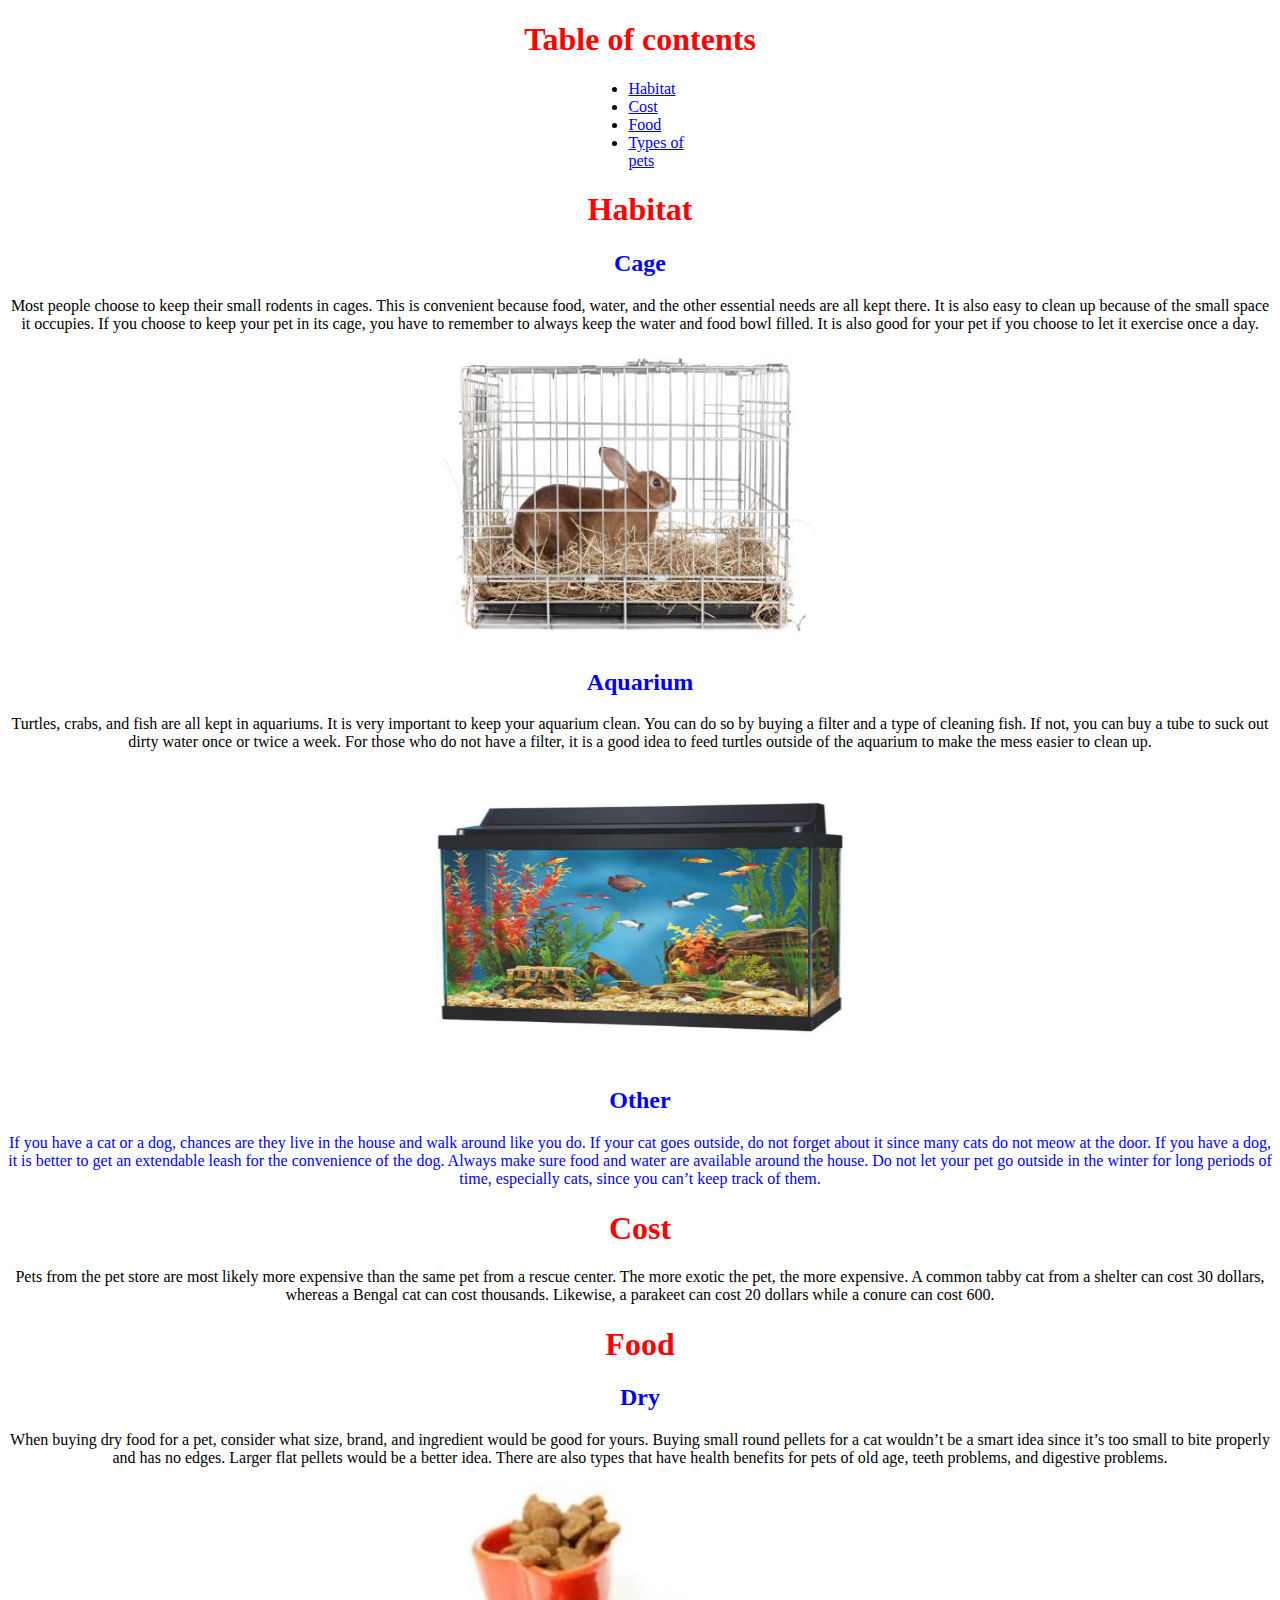
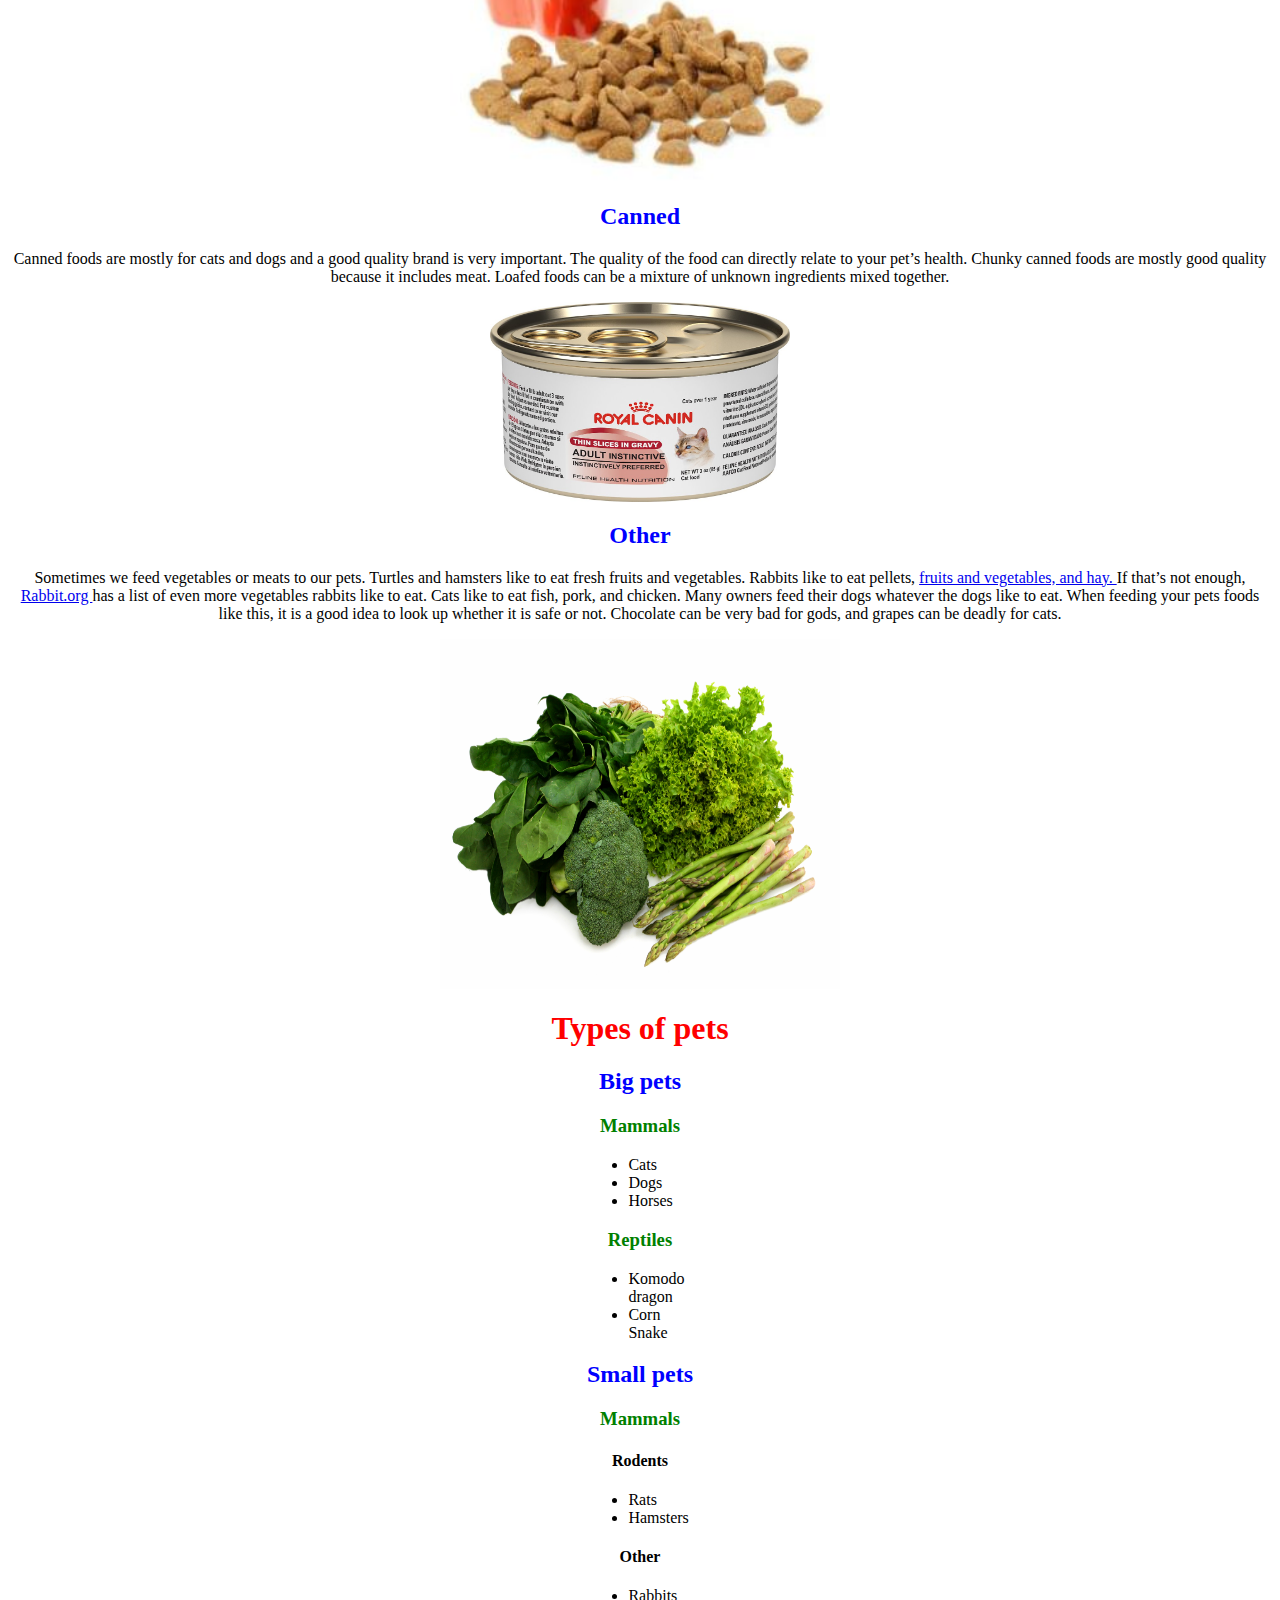
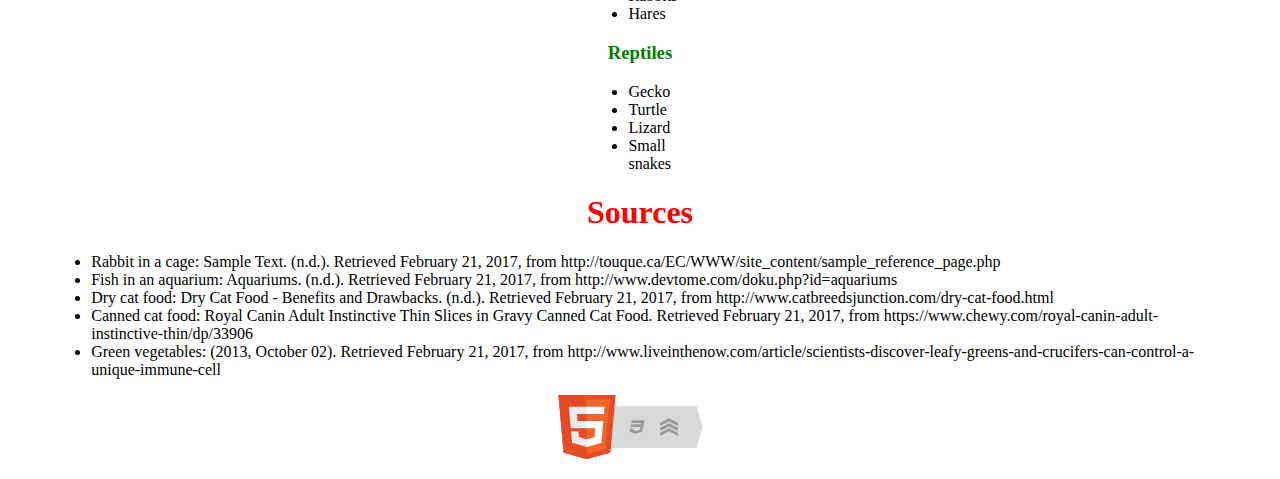
<file: index.html>
<!doctype html> 
<html>
	<head>
		<meta charset="UTF-8"> 
		<title> Domestic Pets </title>
		<link rel= "stylesheet" type= "text/css" href= "Website.css"/>
	</head>
	<body>
		<h1> Table of contents </h1>
		<ul>
			<li> <a href = "#Habitat" > Habitat</a> </li>
			<li> <a href = "#Money" > Cost </a> </li>
			<li> <a href = "#Eating" > Food </a> </li>
			<li> <a href = "#Species" > Types of pets</a> </li>
		</ul>
		<h1 id= Habitat > Habitat </h1>
		<h2> Cage </h2>
		<p> 
			Most people choose to keep their small rodents in cages. 
			This is convenient because food, water, and the other essential needs are all kept there.
			It is also easy to clean up because of the small space it occupies.
			If you choose to keep your pet in its cage, you have to remember to always keep the water and food bowl filled.
			It is also good for your pet if you choose to let it exercise once a day.
		</p>
			<img class= "center" src=" RabbitCage.jpg" width="400" height= "300" alt= "Picture of a rabbit in a cage with hay." />
		<h2> Aquarium </h2>
		<p> 
			Turtles, crabs, and fish are all kept in aquariums.
			It is very important to keep your aquarium clean.
			You can do so by buying a filter and a type of cleaning fish.
			If not, you can buy a tube to suck out dirty water once or twice a week.
			For those who do not have a filter, it is a good idea to feed turtles outside of the aquarium to make the mess easier to clean up.
		</p>
			<img class= "center" src="Aquarium.jpg" width="420" height= "300" alt= " Picture of an aquarium with fish, fake plants, and rocks. " /> 
		<h2> Other </h2>
		<p id= "different">
			If you have a cat or a dog, chances are they live in the house and walk around like you do. 
			If your cat goes outside, do not forget about it since many cats do not meow at the door.
			If you have a dog, it is better to get an extendable leash for the convenience of the dog.
			Always make sure food and water are available around the house.
			Do not let your pet go outside in the winter for long periods of time, especially cats, since you can&rsquo;t keep track of them.
		</p>
		<h1 id= Money > Cost </h1> 		
		<p>
			Pets from the pet store are most likely more expensive than the same pet from a rescue center.
			The more exotic the pet, the more expensive. 
			A common tabby cat from a shelter can cost 30 dollars, whereas a Bengal cat can cost thousands.
			Likewise, a parakeet can cost 20 dollars while a conure can cost 600. <!-- Word says conure is spelt wrong, but it isn't -->
		</p>
		<h1 id= Eating > Food </h1>
		<h2> Dry </h2> 
		<p>
			When buying dry food for a pet, consider what size, brand, and ingredient would be good for yours. 
			Buying small round pellets for a cat wouldn&rsquo;t be a smart idea since it&rsquo;s too small to bite properly and has no edges.
			Larger flat pellets would be a better idea.
			There are also types that have health benefits for pets of old age, teeth problems, and digestive problems.				
		</p>
		<img class = "center" src="CatPellets.jpg" width="380" height= "300" alt= "Picture of pellets in a bowl and outside of it. " />
		<h2> Canned </h2> 
		<p>
			Canned foods are mostly for cats and dogs and a good quality brand is very important.
			The quality of the food can directly relate to your pet&rsquo;s health. 
			Chunky canned foods are mostly good quality because it includes meat.
			Loafed foods can be a mixture of unknown ingredients mixed together.				
		</p>
		<img class = "center" src="cannedcatfood.jpg" width="300" height= "200" alt= "Picture of a Royal Canin canned food. " />
		<h2> Other </h2>
		<p>
			Sometimes we feed vegetables or meats to our pets.
			Turtles and hamsters like to eat fresh fruits and vegetables.
			Rabbits like to eat pellets, <a href="Rabbitdiet.html">  fruits and vegetables, and hay. </a>
			If that&rsquo;s not enough, <a href= http://rabbit.org/suggested-vegetables-and-fruits-for-a-rabbit-diet/ > Rabbit.org </a> has a list of even more vegetables rabbits like to eat.
			Cats like to eat fish, pork, and chicken. <!-- I don't know about other cats, but my cats like to eat ice cream -->
			Many owners feed their dogs whatever the dogs like to eat.
			When feeding your pets foods like this, it is a good idea to look up whether it is safe or not.
			Chocolate can be very bad for gods, and grapes can be deadly for cats.
		</p>
		<img class = "center" src="LeafyGreens.jpg" width="400" height= "350" alt= "Picture of leafy green vegetables including lettuce, broccoli, and spinach. " />
		<h1 id= Species > Types of pets </h1>
		<h2> Big pets </h2>
		<h3> Mammals </h3>
		<ul> 
			<li> Cats </li>
			<li> Dogs </li>
			<li> Horses </li>
		</ul>
		<h3> Reptiles </h3>
		<ul> 
			<li> Komodo dragon </li>
			<li> Corn Snake </li>
		</ul>
		<h2> Small pets </h2>
		<h3> Mammals </h3>
		<h4> Rodents </h4>
		<ul>  
			<li> Rats </li>
			<li> Hamsters </li>						
		</ul>
		<h4> Other </h4>
		<ul>
			<li> Rabbits </li>
			<li> Hares </li>
		</ul>
		<h3> Reptiles </h3>
		<ul>
			<li> Gecko </li>
			<li> Turtle </li>
			<li> Lizard </li>
			<li> Small snakes </li>
		</ul>
		<h1> Sources </h1>
		<ul id= special>
			<li> Rabbit in a cage: Sample Text. (n.d.). Retrieved February 21, 2017, from http://touque.ca/EC/WWW/site_content/sample_reference_page.php </li> 
			<li> Fish in an aquarium: Aquariums. (n.d.). Retrieved February 21, 2017, from http://www.devtome.com/doku.php?id=aquariums </li> 
			<li> Dry cat food: Dry Cat Food - Benefits and Drawbacks. (n.d.). Retrieved February 21, 2017, from http://www.catbreedsjunction.com/dry-cat-food.html </li> 
			<li> Canned cat food: Royal Canin Adult Instinctive Thin Slices in Gravy Canned Cat Food. Retrieved February 21, 2017, from https://www.chewy.com/royal-canin-adult-instinctive-thin/dp/33906 </li> <!-- Word tells me it's spelt canine with an "e", but the brand name isn't spelt that way--> 
			<li> Green vegetables: (2013, October 02). Retrieved February 21, 2017, from http://www.liveinthenow.com/article/scientists-discover-leafy-greens-and-crucifers-can-control-a-unique-immune-cell </li> 
		</ul> 

		<p>
		<a href="http://validator.w3.org/check?uri=https://wangkandy.github.io/home/ ">
		<img src=" html_validator.png" width="165" height="64" 	alt="HTML5 with CSS3 and Semantics"/> </a>
		</p>
				
	</body>
</html>
</file>
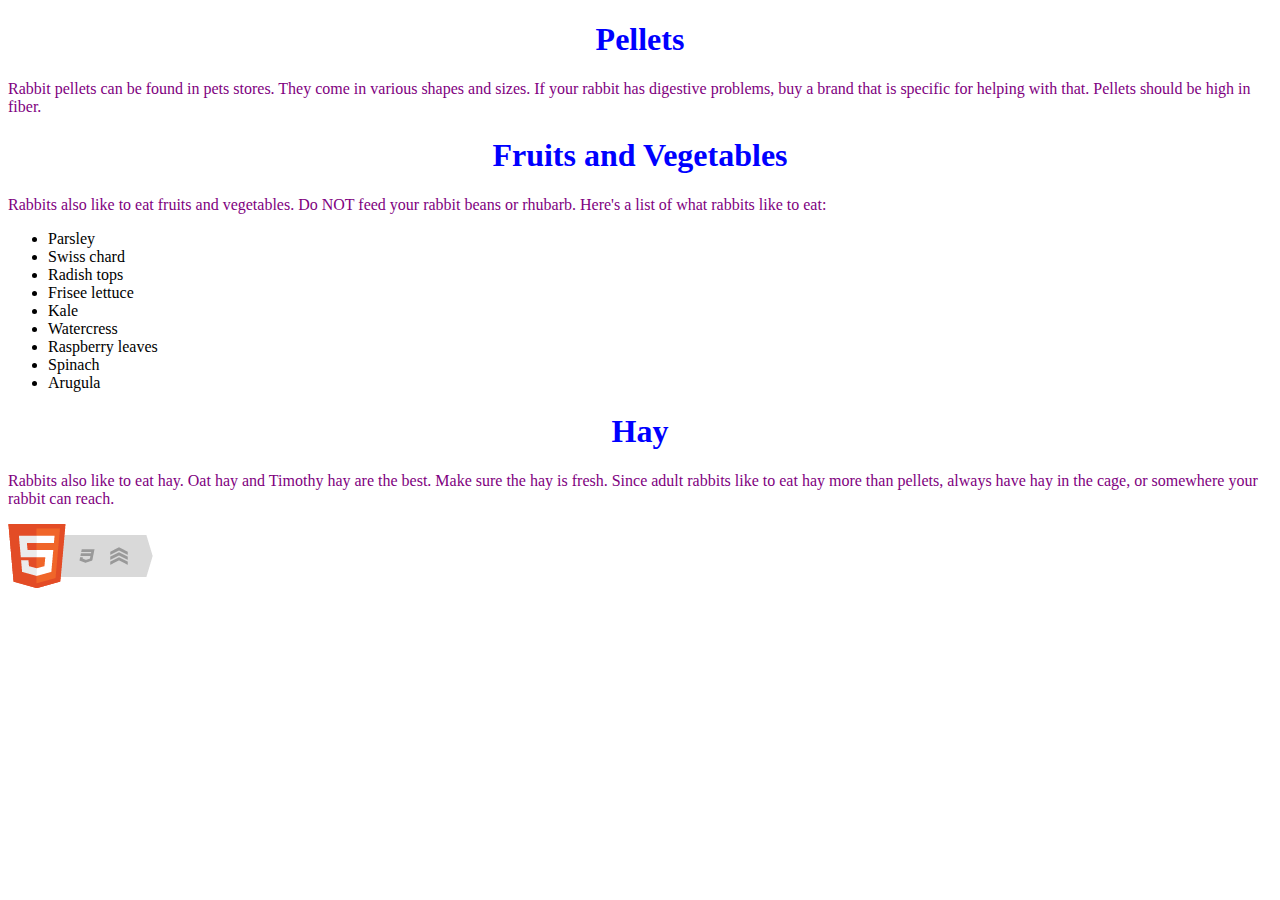
<file: Rabbitdiet.html>
<!doctype html> 
<html>
	<head>
		<title> Rabbit diet </title>	
		<link rel="stylesheet" type= "text/css" href= "Rabbit diet.css"/>
	</head>
	<body>
		<h1> Pellets </h1>
			<p>
			Rabbit pellets can be found in pets stores. 
			They come in various shapes and sizes. 
			If your rabbit has digestive problems, buy a brand that is specific for helping with that.		
			Pellets should be high in fiber.
			</p>
		<h1> Fruits and Vegetables </h1>
			<p>
			Rabbits also like to eat fruits and vegetables.			
			Do NOT feed your rabbit beans or rhubarb.
			Here's a list of what rabbits like to eat:
			<ul>
				<li> Parsley </li>
				<li> Swiss chard </li>
				<li> Radish tops </li>
				<li> Frisee lettuce </li> <!-- I don't know why Word doesn't know this type of lettuce, it says it's spelt wrong, but it's not--> 
				<li> Kale </li>
				<li> Watercress </li>
				<li> Raspberry leaves </li>
				<li> Spinach </li>
				<li> Arugula </li>
			</ul>
			</p>
		<h1> Hay </h1>
			<p>
			Rabbits also like to eat hay.
			Oat hay and Timothy hay are the best. 
			Make sure the hay is fresh.
			Since adult rabbits like to eat hay more than pellets, always have hay in the cage, or somewhere your rabbit can reach.
			</p>
		
		<p>
		<a href="http://validator.w3.org/check?uri=https://wangkandy.github.io/home/ ">
		<img src=" html_validator.png" width="165" height="64" 	alt="HTML5 with CSS3 and Semantics"/> </a>
		</p>

	</body>
</html>
</file>
<file: Website.css>
h1
{ 
	text-align: center;
	font-size: 20 pt;
	Color: Red;
}

h2
{ 
	text-align: center;
	font-size: 20 pt;
	Color: Blue;
}

h3
{ 
	text-align: center;
	font-size: 20 pt;
	Color: Green;
}

h4
{ 
	text-align: center;
	font-size: 20 pt;
	Color: Black;
}

p
{
	text-align: center;
}

ul
{
	Width:5%;
	Margin:auto;
}

.center  
{
	display: block;
	margin-left: auto;
	margin-right: auto;
}
/* I found this trick for centering images online and it worked, so I used it.*/

#different  
{
	color: blue;
}

#special
{
	Width: 90%;
	Margin: auto
}
</file>
<file: Rabbit diet.css>
h1
{
	Color: blue;
	text-align: center;
}

p
{
	Color: purple;
}
</file>
